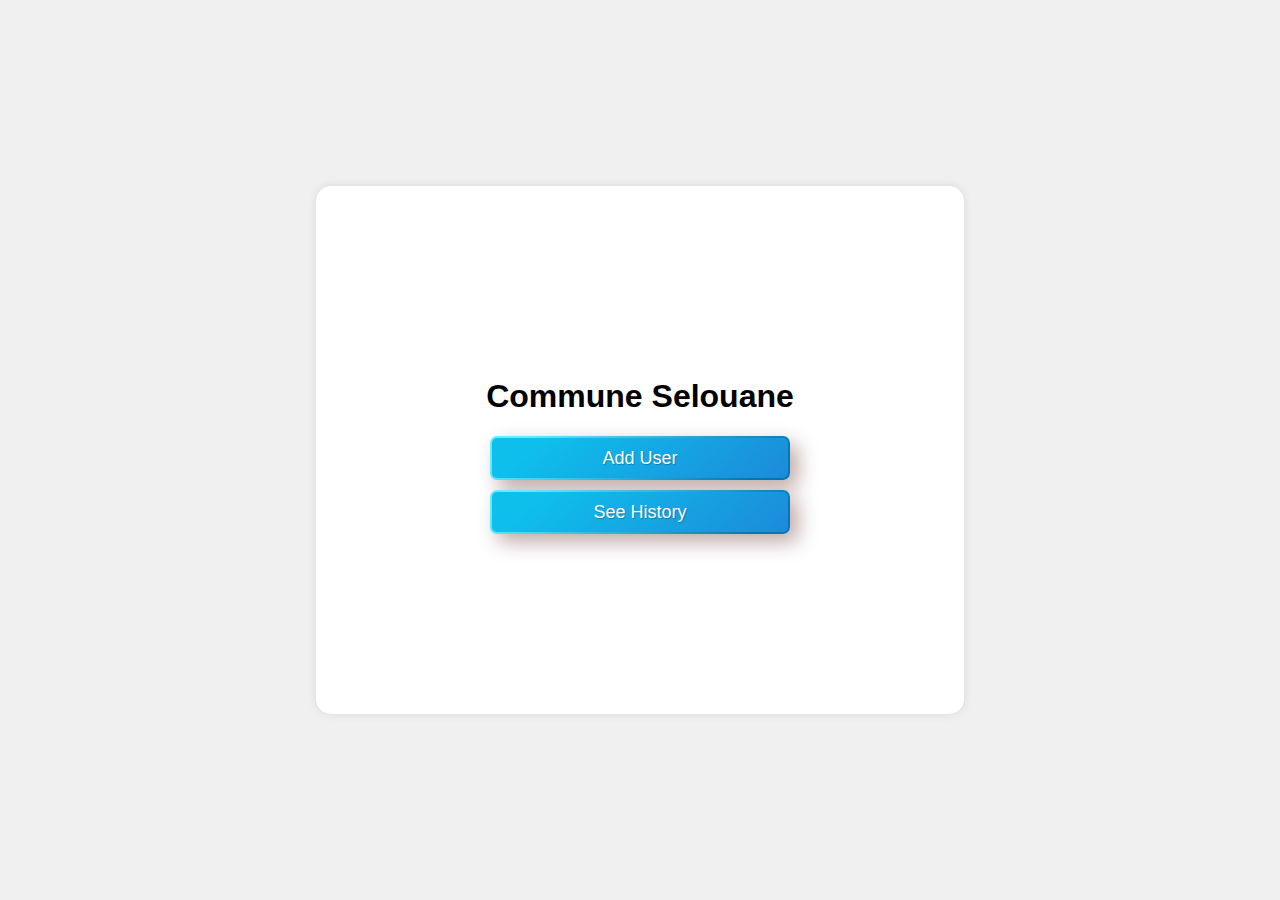
<file: Ma9bl lakhar/Test/index.html>
<!DOCTYPE html>
<html lang="en">
<head>
    <meta charset="UTF-8">
    <meta name="viewport" content="width=device-width, initial-scale=1.0">
    <title>Main</title>
    <link rel="stylesheet" href="styles1.css">
</head>
<body>
    <div class="container">
        <h1>Commune Selouane</h1>
        <button onclick="navigateTo('add_user.html')">Add User</button>
        <button onclick="navigateTo('first.php')">See History</button>
    </div>
    <script src="script_main.js"></script>
</body>
</html>
</file>
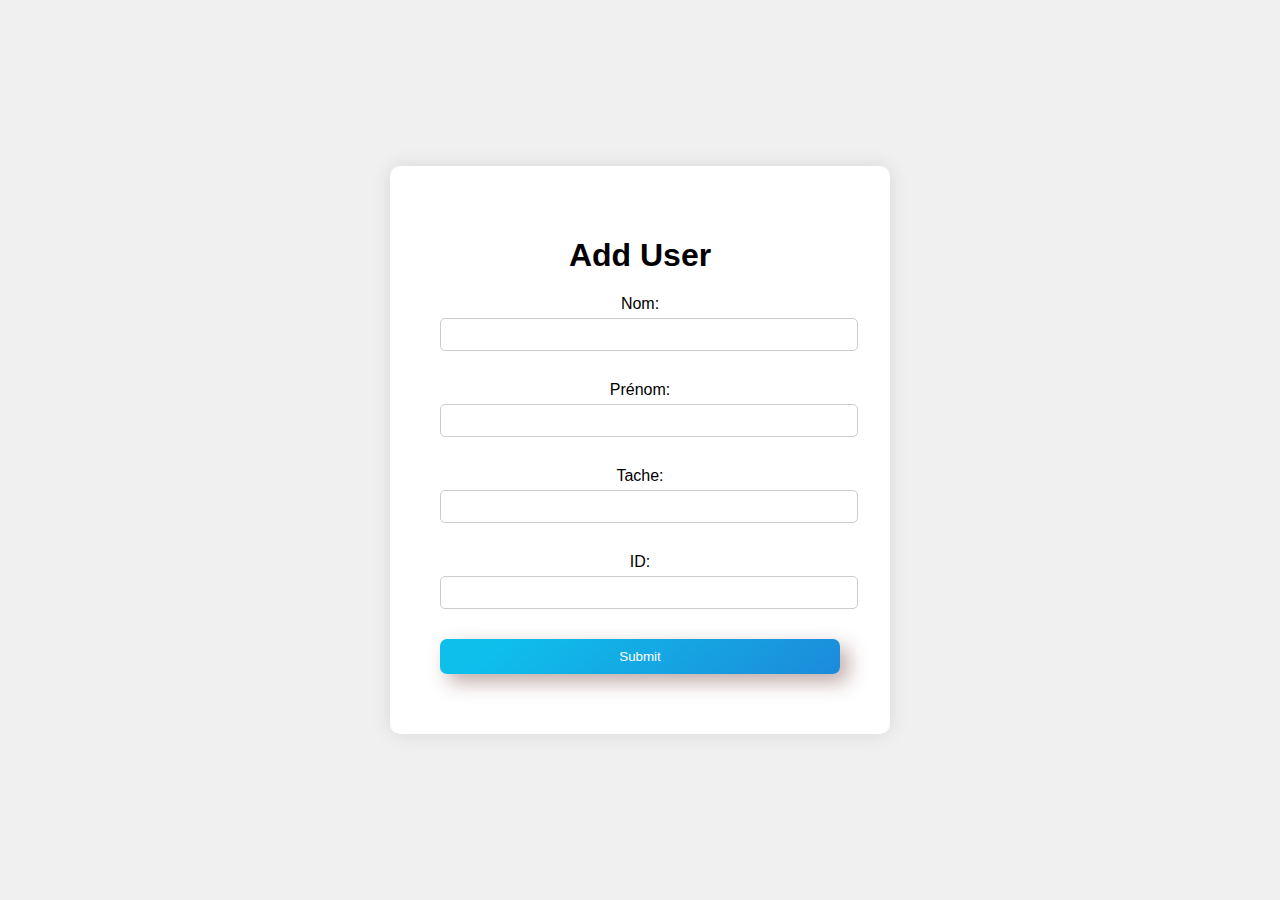
<file: Ma9bl lakhar/Test/add_user.html>
<!DOCTYPE html>
<html lang="en">
<head>
    <meta charset="UTF-8">
    <meta name="viewport" content="width=device-width, initial-scale=1.0">
    <title>Add User</title>
    <link rel="stylesheet" href="styles2.css">
</head>
<body>
    <div class="container">
        <h1>Add User</h1>
        <form id="addUserForm" onsubmit="return submitUserForm(event)">
            <label for="nom">Nom:</label>
            <input type="text" id="nom" name="nom" required>
            <label for="prenom">Prénom:</label>
            <input type="text" id="prenom" name="prenom" required>
            <label for="prenom">Tache:</label>
            <input type="text" id="tache" name="tache" required>
            <label for="id">ID:</label>
            <input type="text" id="id" name="id" required>
            <button type="submit">Submit</button>
        </form>
    </div>
    <script src="script_add_user.js"></script>
</body>
</html>
</file>
<file: Ma9bl lakhar/Test/styles1.css>
body {
    font-family: Arial, sans-serif;
    display: flex;
    justify-content: center;
    align-items: center;
    height: 100vh;
    margin: 0;
    background-color: #f0f0f0;
}

.container {
    background-color: white;
    padding: 170px;
    border-radius: 15px;
    box-shadow: 0 0 10px rgba(0, 0, 0, 0.1);
    text-align: center;
}

button {
    display: block; 
    background: linear-gradient(140.14deg, #0ebfec 15.05%, #1f81d6 114.99%)
        padding-box,
      linear-gradient(142.51deg, #65edff 8.65%, #0579af 88.82%) border-box;
    border-radius: 7px;
    border: 2px solid transparent;
  
    text-shadow: 1px 1px 1px #00000040;
    box-shadow: 8px 8px 20px 0px #45090059;
  
    padding: 10px 40px;
    line-height: 20px;
    cursor: pointer;
    transition: all 0.3s;
    color: white;
    font-size: 18px;
    font-weight: 500;
    margin: 0 auto 10px; 
    max-width: 300px; 
    width: 100%; 
}
  
button:hover {
    box-shadow: none;
    opacity: 80%;
}
</file>
<file: Ma9bl lakhar/Test/styles2.css>
body {
    font-family: Arial, sans-serif;
    display: flex;
    justify-content: center;
    align-items: center;
    height: 100vh;
    margin: 0;
    background-color: #f0f0f0;
}

.container {
    background-color: white;
    padding: 50px;
    border-radius: 10px;
    box-shadow: 0 0 20px rgba(0, 0, 0, 0.1);
    text-align: center;
    max-width: 400px; /* Limite la largeur du conteneur */
    width: 90%; /* Définit une largeur maximale pour le conteneur */
}

button {
    display: block;
    width: 100%;
    padding: 10px;
    margin: 10px 0;
    border: none;
    background: linear-gradient(140.14deg, #0ebfec 15.05%, #1f81d6 114.99%);
    color: white;
    border-radius: 7px;
    cursor: pointer;
    box-shadow: 8px 8px 20px 0px #45090059;
    transition: background-color 0.3s, box-shadow 0.3s;
}

button:hover {
    background: linear-gradient(140.14deg, #65edff 8.65%, #0579af 88.82%);
    box-shadow: none;
}
form label {
    display: block;
    margin-top: 10px;
}

form input {
    width: 100%;
    padding: 8px;
    margin-top: 5px;
    margin-bottom: 20px;
    border: 1px solid #ccc;
    border-radius: 5px;
}
</file>
